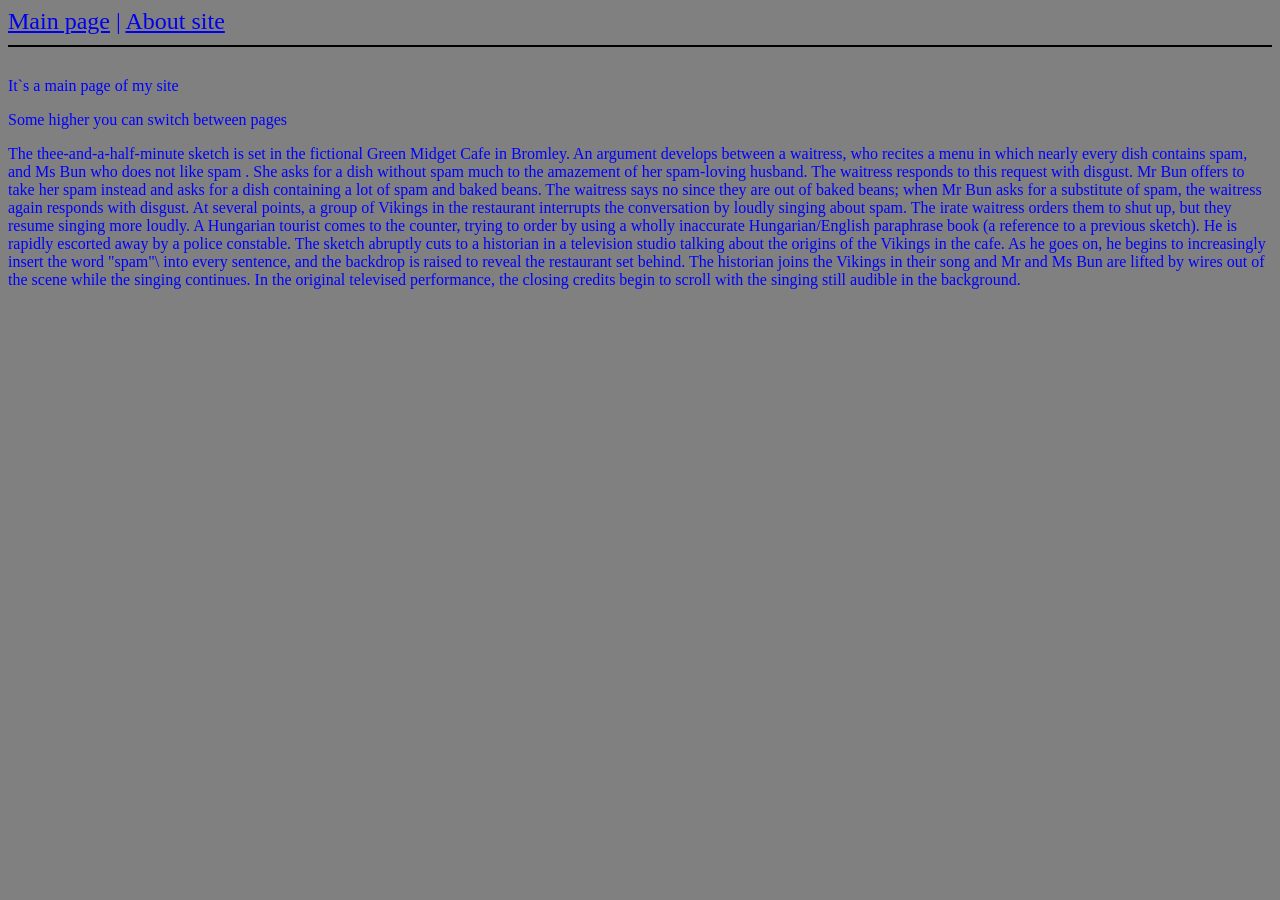
<file: index.html>
<!DOCTYPE html>
<head>
    <title>Головна сторінка</title>
    <link rel="stylesheet" href="style.css">
</head>
<body>
    <nav>
        <a href="index.html" class="active">Main page</a> | 
        <a href="about.html">About site</a>
    </nav>
    <main>
        <h1></h1>
        <p>It`s a main page of my site</p>
        <p>Some higher you can switch between pages</p>
        <p>The thee-and-a-half-minute sketch is set in the fictional Green Midget Cafe in Bromley. An argument develops between a waitress, who recites a menu in which nearly every dish contains spam, and Ms Bun who does not like spam . She asks for a dish without spam much to the amazement of her spam-loving husband. The waitress responds to this request with disgust. Mr Bun offers to take her spam instead and asks for a dish containing a lot of spam and baked beans. The waitress says no since they are out of baked beans; when Mr Bun asks for a substitute of spam, the waitress again responds with disgust. At several points, a group of Vikings in the restaurant interrupts the conversation by loudly singing about spam. The irate waitress orders them to shut up, but they resume singing more loudly. A Hungarian tourist comes to the counter, trying to order by using a wholly inaccurate Hungarian/English paraphrase book (a reference to a previous sketch). He is rapidly escorted away by a police constable. The sketch abruptly cuts to a historian in a television studio talking about the origins of the Vikings in the cafe. As he goes on, he begins to increasingly insert the word "spam"\ into every sentence, and the backdrop is raised to reveal the restaurant set behind. The historian joins the Vikings in their song and Mr and Ms Bun are lifted by wires out of the scene while the singing continues. In the original televised performance, the closing credits begin to scroll with the singing still audible in the background.</p>
    </main>
</body>
</file>
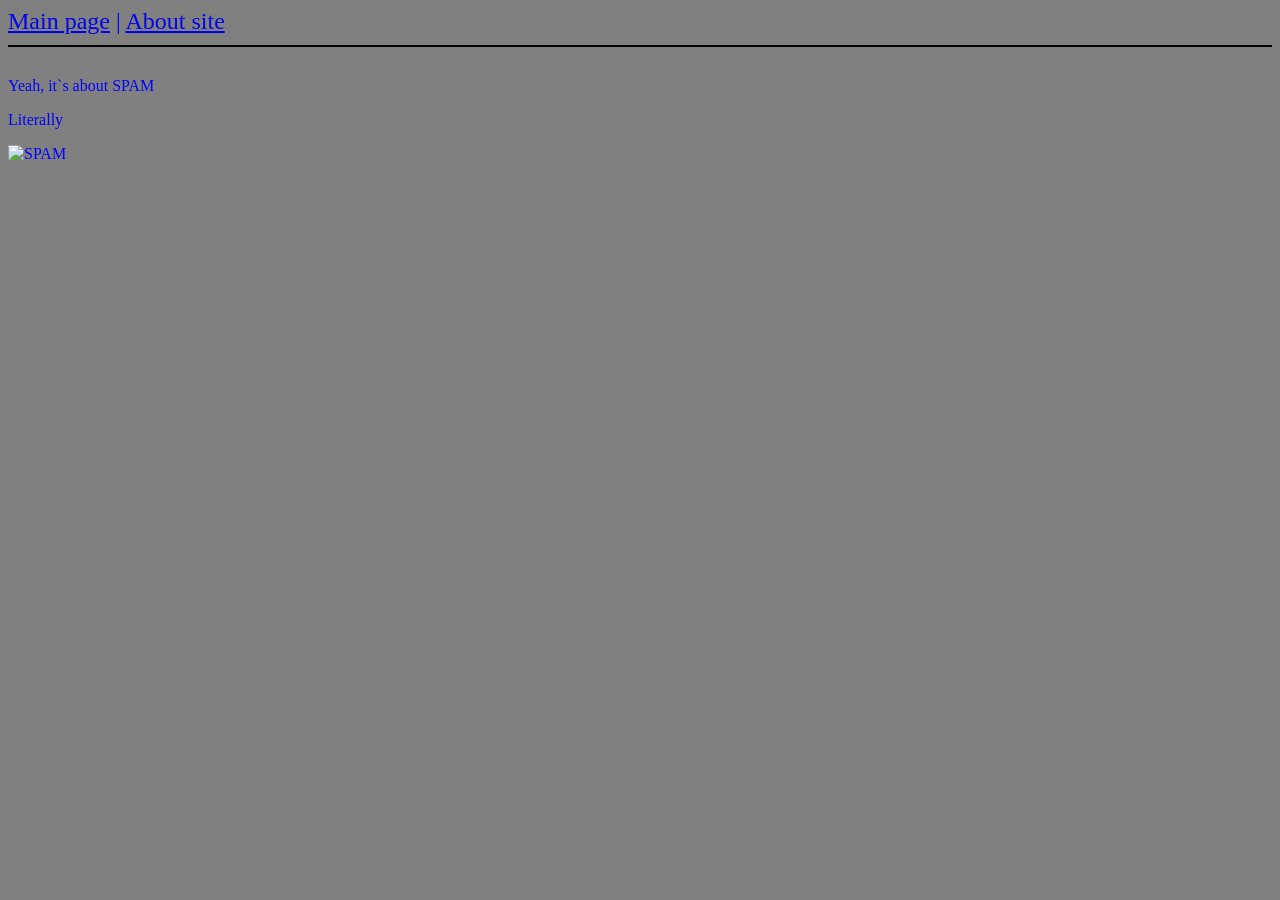
<file: about.html>
<!DOCTYPE html>
<head>
    <title>About site</title>
    <link rel="stylesheet" href="style.css">
</head>
<body>
    <nav>
        <a href="index.html">Main page</a> | 
        <a href="about.html" class="active">About site</a>
    </nav>
    <main>
        <p>Yeah, it`s about SPAM</p>
        <p>Literally</p>
        <img scr="./29410067-spam1.jpg" alt="SPAM">
    </main>
</body>
</file>
<file: style.css>
body {
    color: blue; 
    background-color: gray;
}
nav {
    font-size: 18pt; 
    margin-bottom: 30px;
    padding-bottom: 10px;
    border-bottom: 2px solid black;
}
</file>
